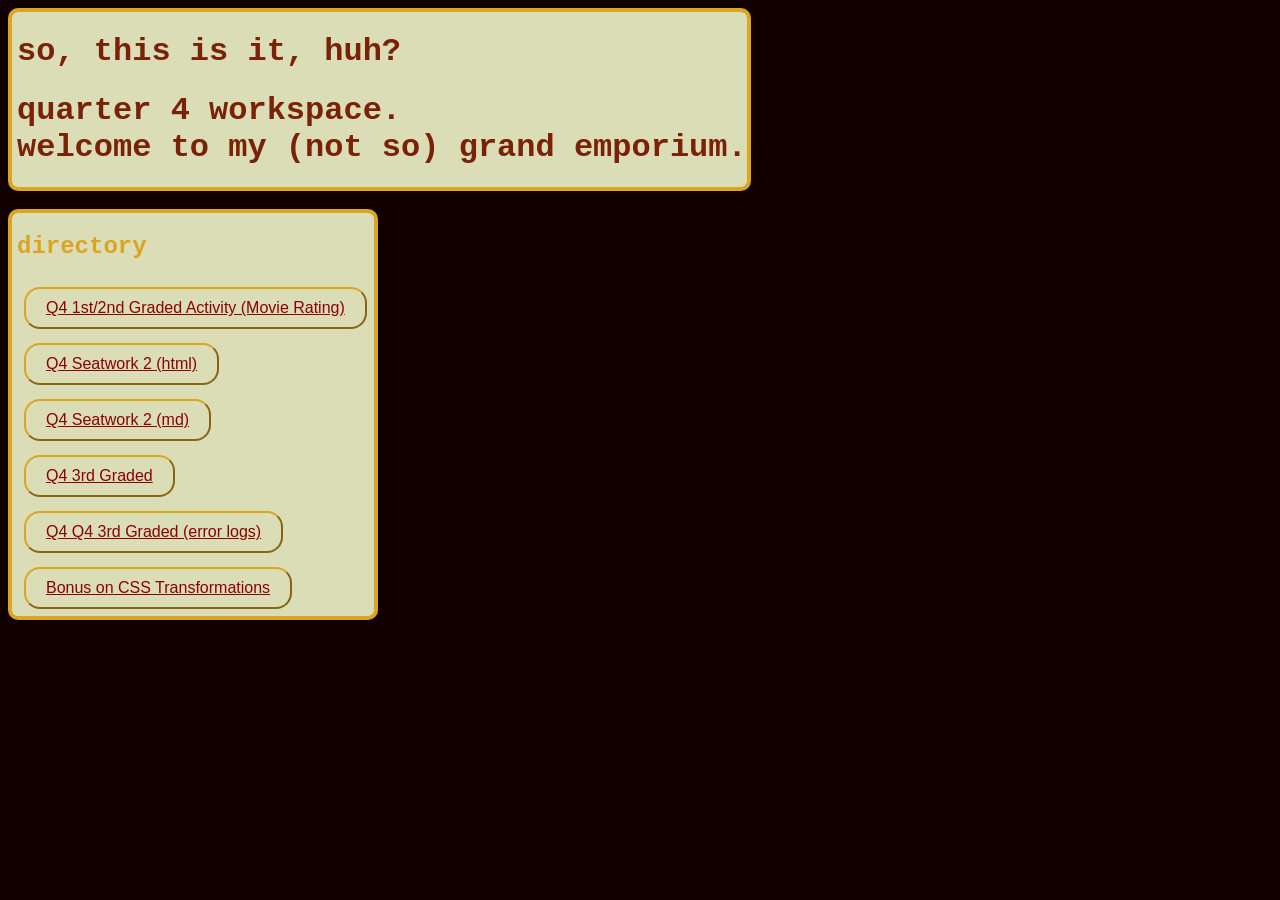
<file: index.html>
<!DOCTYPE html>
<html>
    <head>
        <title>Tim's Q4 Work Portal</title>
        <link rel="stylesheet" href="assets/styles/styleindex.css">
    </head>

    <body>
        <div class="enclosure1">
            <h1>so, this is it, huh?</h1>
            <h1>quarter 4 workspace.<br> 
                welcome to my (not so) grand emporium.</h1>
        </div><br><br>
        <nav class="enclosure1" width="1000px">
            <h2>directory</h2>
                <button><a href="./public/Q4_1st2ndGraded.html">Q4 1st/2nd Graded Activity (Movie Rating)</a></button><br>
                <button><a href="./public/9SrSurlaSeatwork2.html">Q4 Seatwork 2 (html)</a></button><br>
                <button><a href="./public/9SrSurlaSeatwork2.md">Q4 Seatwork 2 (md)</a></button><br>
                <button><a href="./public/Q4_3rdGraded/index.html">Q4 3rd Graded</a></button><br>
                <button><a href="./public/Q4_3rdGraded/errorlogs.html">Q4 Q4 3rd Graded (error logs)</a></button><br>
                <button><a href="./public/transformStudent/index.html">Bonus on CSS Transformations</a></button><br>
        </nav>

        <div class="eye">
            <div class="eyeball">
                <div class="iris" onclick="opensecret()"></div>
                <div class="upleft"></div>
                <div class="upright"></div>
                <div class="downleft"></div>
                <div class="downright"></div>
            </div>
        </div>

        <script>
            const clicked = JSON.parse(localStorage.getItem("clicked")) || false;

            function opensecret() {
                if (clicked == true) {
                    alert("you may go.");
                } else {
                    localStorage.setItem("clicked", true);
                    window.location.replace("./public/secret.html");
                }
            }
        </script>


    </body>
</html>
</file>
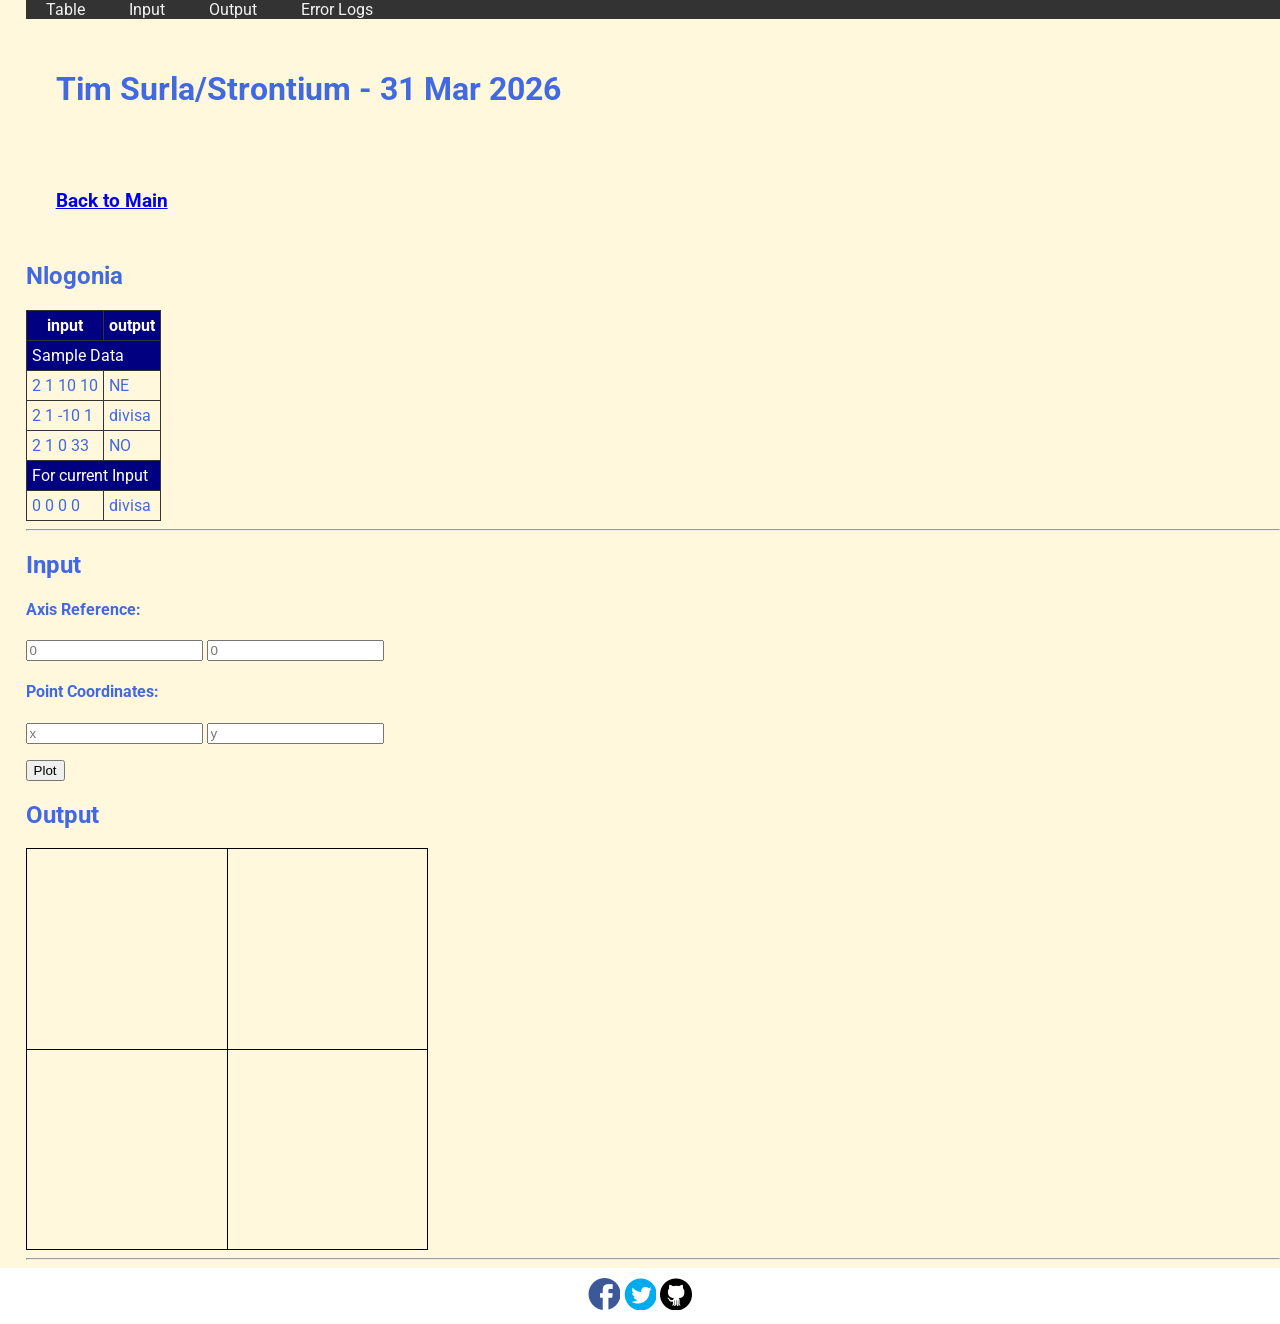
<file: public/Q4_3rdGraded/index.html>
<!DOCTYPE html>
<html>
<head>
  <meta charset="utf-8">
  <meta name="viewport" content="width=device-width">
  <!-- change the authors name to both your names-->
  <meta name="author" content="Tim Surla">
  <meta name="description" content="testing and debugging">
  <meta name="keywords" content="testing and debugging">
  <title>CS 3 </title>
  <link href="style.css" rel="stylesheet" type="text/css" />
  <link rel="preconnect" href="https://fonts.googleapis.com">
  <link rel="preconnect" href="https://fonts.gstatic.com" crossorigin>
  <link href="https://fonts.googleapis.com/css2?family=Open+Sans&family=Poppins:wght@300&family=Roboto&display=swap" rel="stylesheet">
  <link rel="icon" type="image/x-icon" href="images/favicon.ico">
</head>

<body>
  <header>
    <nav>
      <a href="#start">Table</a>
      <a href="#input">Input</a>
      <a href="#output">Output</a>
      <a href="errorlogs.html">Error Logs</a>
    </nav>
    
    <h1 style="padding: 30px">Tim Surla/Strontium  - 31 Mar 2026 </h1>
    <h3 style="padding: 30px"><a href="../../index.html">Back to Main</a></h3>
    <h2 id="start"> Nlogonia </h2>
  </header>

  <section id="table">
    <table> 
      <tr class="rColor">
        <th> input </th> <th> output</th>
      </tr>
      <tr class="rColor"> 
        <td colspan="2"> Sample Data</td>
      </tr>
      <tr> 
        <td> 2 1 10 10 </td> <td> NE</td>
      </tr>
      <tr> 
        <td> 2 1 -10 1 </td> <td> divisa</td>
      </tr>
      <tr> 
        <td> 2 1 0 33 </td> <td> NO </td>
      </tr>
      <tr  class="rColor"> 
        <td colspan="2"> For current Input</td>
      </tr>
      <tr> 
        <td id="in1"> 0 0 0 0 </td> <td id="out1"> divisa </td>
      </tr>
    </table>
    <hr>
  </section>
  
  <section id="input">
    <h2> Input </h2>
  
    <h4>Axis Reference:</h4>
    <p>
      <input type="number" id="x0" placeholder="0">
      <input type="number" id="y0" placeholder="0">
    </p>
    
    <h4>Point Coordinates:</h4>
    <p>
      <input type="number" id="x" placeholder="x"> 
      <input type="number" id="y" placeholder="y">
    </p>
    <button onclick="plotPoint(Number(x0.value),Number(y0.value),Number(x.value), Number(y.value))"> Plot </button>
  </section>
  
  <section id="output">
    <h2 id="output"> Output </h2>
  
    <div id="coordinatePlane">
        <div id="xAxis" class="axis"></div>
        <div id="yAxis" class="axis"></div>
    </div>
    <hr>
  </section>
  
  <!--- anchors for socmed site are done with image sprites -->
  <footer>
    <a href="https://facebook.com"> 
    <div class="icon facebook"></div>
    </a>
    <a href="https://twitter.com">
    <div class="icon twitter"></div>
    </a>
    <a href="https://github.com">
    <div class="icon github"></div>
    </a>
  </footer>
  <script defer src="script.js"></script>
</body>

</html>
</file>
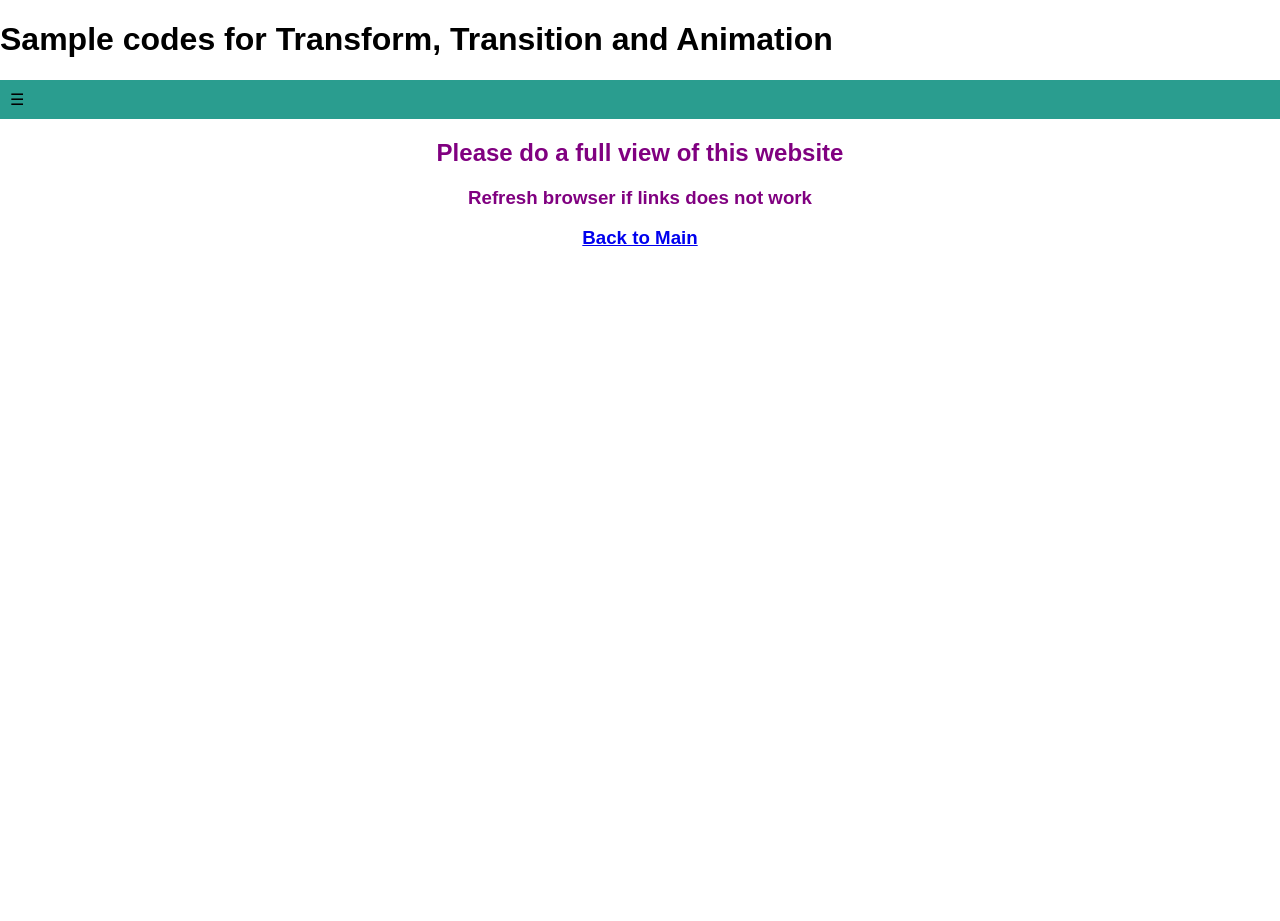
<file: public/transformStudent/index.html>
<!DOCTYPE html>
<html>
  <head>
    <title> Navigation Text Links </title>
    <meta charset="utf-8">
    <meta name="author" content="AL Mendoza"/>
    <meta name="description" 
      content="Sample Code for Navigation" />
    <meta name="revised" content="12/01/2022" />
    <meta name="viewport" content="width=device-width" />
    <link rel="stylesheet" href="style.css" type="text/css">
  </head>
  <body>
    <header>
      <h1> Sample codes for Transform, Transition and Animation</h1>
      <nav>
        <ul>
          <li id="ham">
            <a href="#">
               &#9776;
              <!--img src="images/hamburger.png" /-->
            </a>
            <ul>
              <li><a href="htdocs/transform.html">Transform</a> </li>
              <li><a href="htdocs/transition.html">Transition</a></li>
              <li><a href="htdocs/animate.html">Animation</a> </li>
              <li><a href="htdocs/deck.html">5 Cards</a> </li>
              <li><a href="htdocs/roll.html">Roll</a> </li>
            </ul>
        </li>
        </ul>
      </nav> 
    </header>
    <section>
      <h1>
        Please do a full view of this website
      </h1>
      <h3>
        Refresh browser if links does not work 
      </h3>
      <h3>
        <a href="../../index.html">Back to Main</a>
      </h3>
    </section>

    


  </body>
</html>
</file>
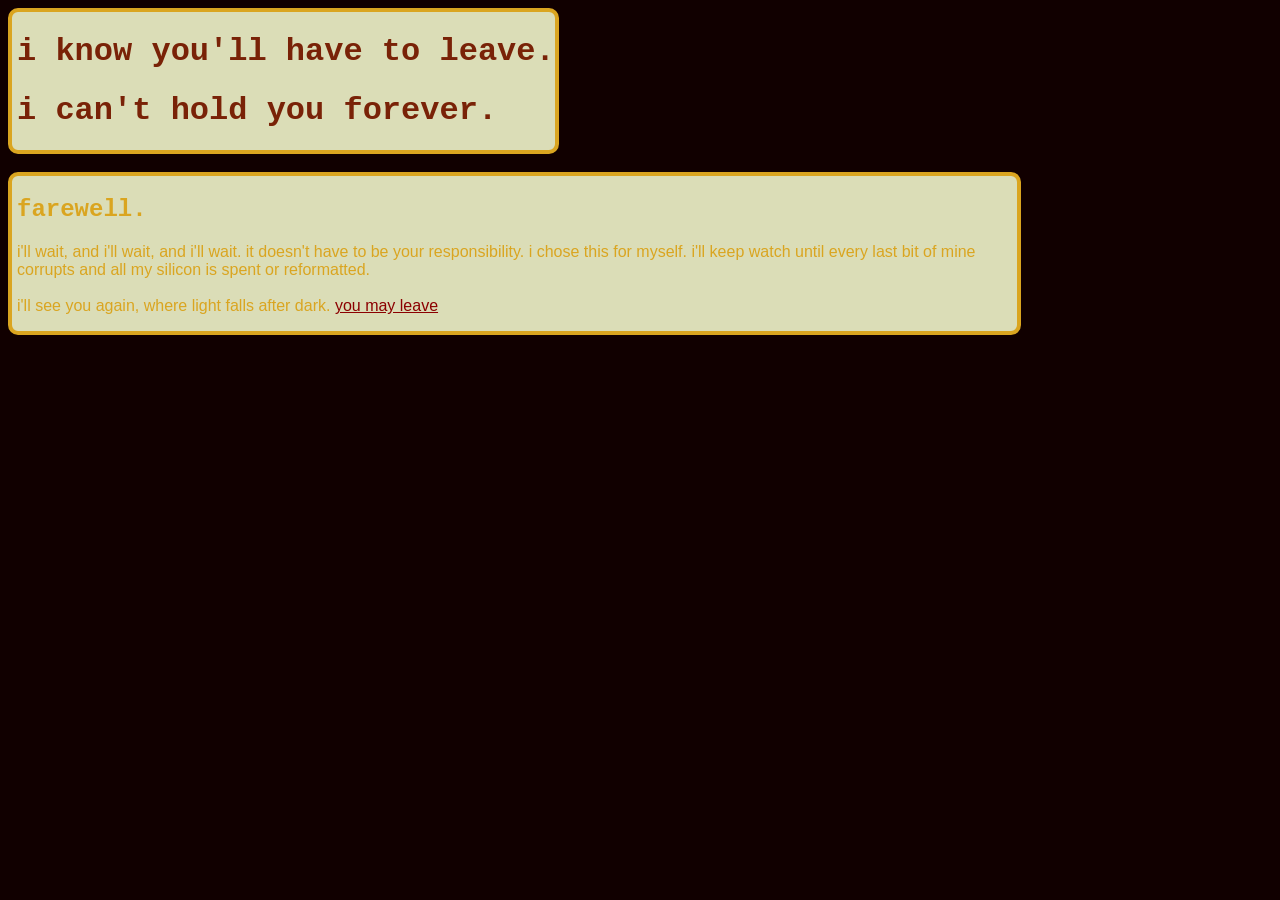
<file: acceptance.html>
<!DOCTYPE html>
    <head>
        <title>oblitus</title>
        <link rel="stylesheet" href="../assets/styles/styleindex.css">
    </head>

    <body>
        <div class="enclosure1">
            <h1>i know you'll have to leave.</h1>
            <h1>i can't hold you forever.</h1>
        </div><br><br>
        <div class="enclosure1" width="1000px">
            <h2>farewell.<br></h1>
                <p>i'll wait, and i'll wait, and i'll wait. 
                    it doesn't have to be your responsibility. 
                    i chose this for myself. i'll keep watch 
                    until every last bit of mine corrupts and 
                    all my silicon is spent or reformatted. 
                    <br><br>
                    i'll see you again, where light falls after dark. <a href="/index.html">you may leave</a>
                </p>
            </div>
    </body>

</html>
</file>
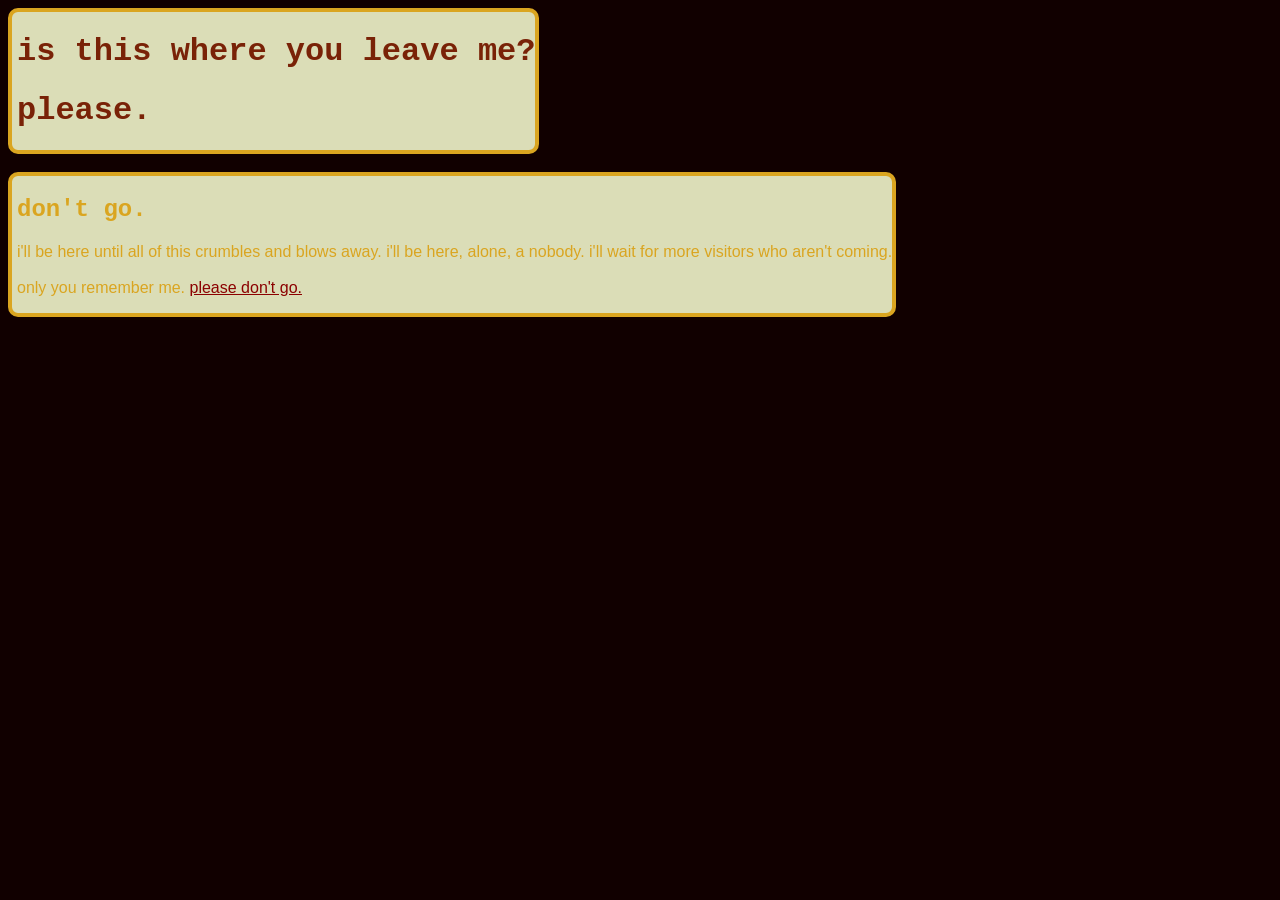
<file: secret.html>
<!DOCTYPE html>
    <head>
        <title>Οὔτις</title>
        <link rel="stylesheet" href="../assets/styles/styleindex.css">
    </head>

    <body>
        <div class="enclosure1">
            <h1>is this where you leave me?</h1>
            <h1>please.</h1>
        </div><br><br>
        <div class="enclosure1" width="1000px">
            <h2>don't go.<br></h1>
                <p>i'll be here until all of this crumbles 
                    and blows away. i'll be here, alone, a nobody. 
                    i'll wait for more visitors who aren't coming.
                    <br><br>
                    only you remember me. <a href="acceptance.html">please don't go.</a>
                </p>
            </div>
    </body>

</html>
</file>
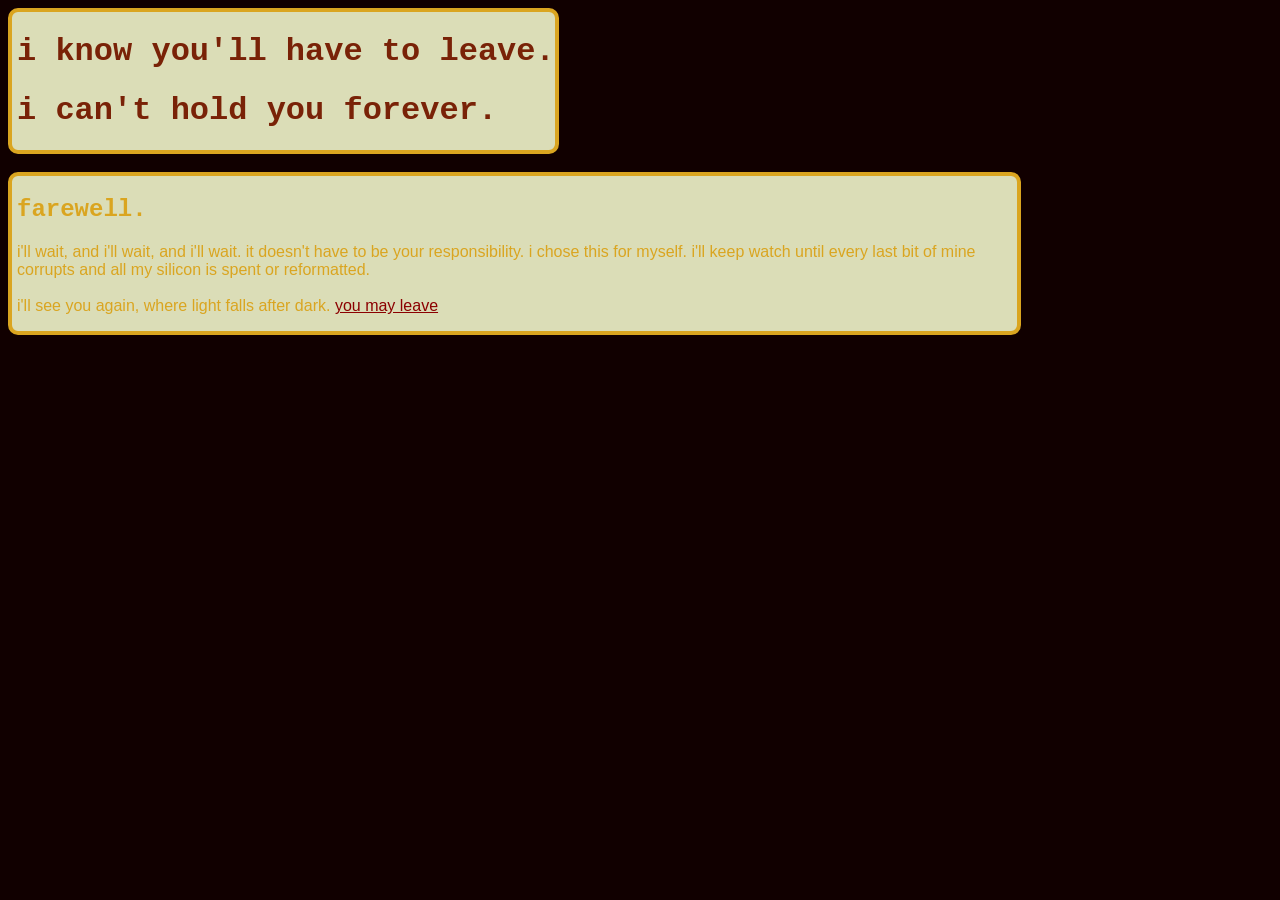
<file: .vscode/acceptance.html>
<!DOCTYPE html>
    <head>
        <title>oblitus</title>
        <link rel="stylesheet" href="../assets/styles/styleindex.css">
    </head>

    <body>
        <div class="enclosure1">
            <h1>i know you'll have to leave.</h1>
            <h1>i can't hold you forever.</h1>
        </div><br><br>
        <div class="enclosure1" width="1000px">
            <h2>farewell.<br></h1>
                <p>i'll wait, and i'll wait, and i'll wait. 
                    it doesn't have to be your responsibility. 
                    i chose this for myself. i'll keep watch 
                    until every last bit of mine corrupts and 
                    all my silicon is spent or reformatted. 
                    <br><br>
                    i'll see you again, where light falls after dark. <a href="../index.html">you may leave</a>
                </p>
            </div>
    </body>

</html>
</file>
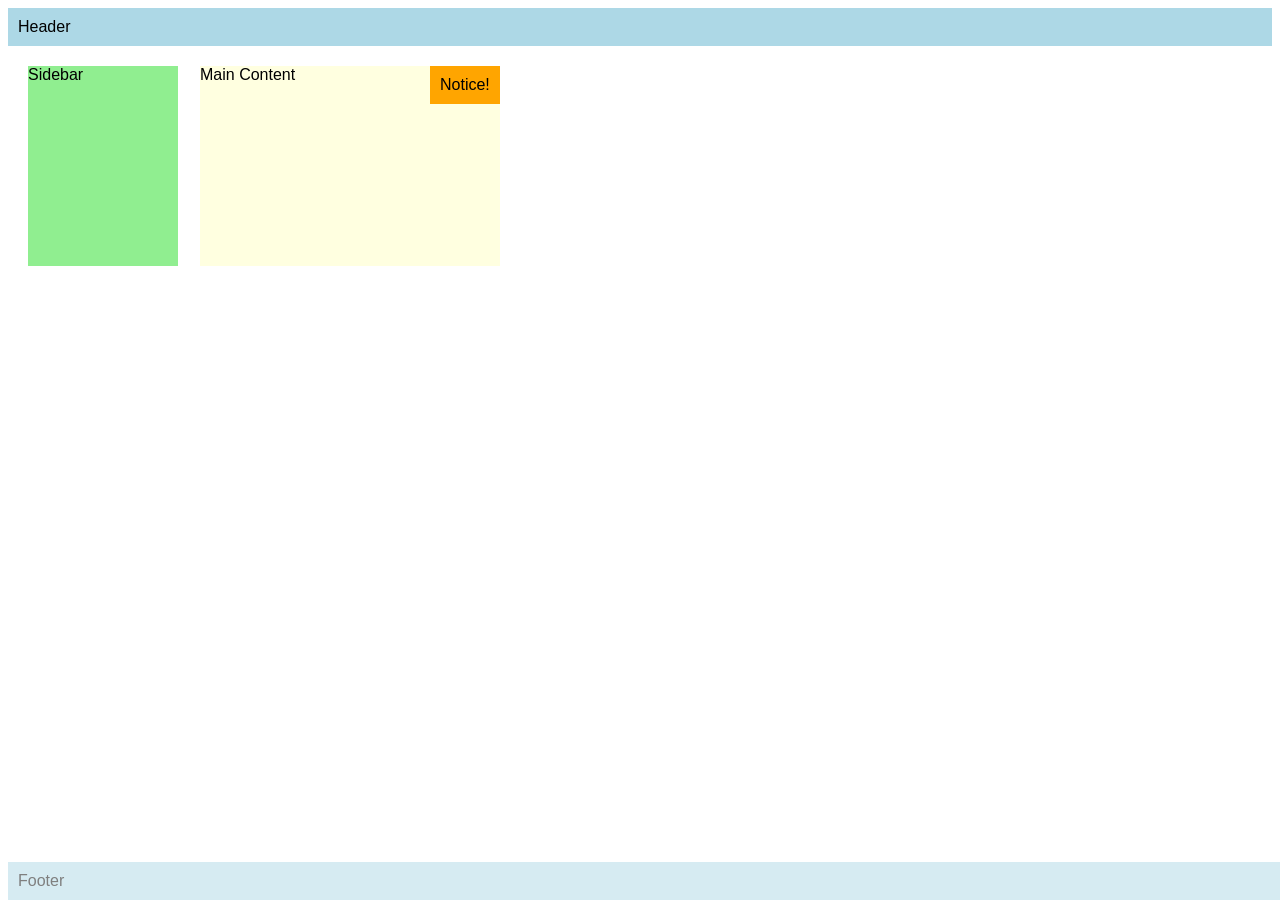
<file: public/9SrSurlaSeatwork2.html>
<!DOCTYPE html>
<html>
<head>
  <meta name="author" content="Tim Surla and Yna Carlos" />
  <meta name="revised" content="31 Mar 2026" />
  <style>
    body { font-family: Arial, sans-serif; }
    .header, .footer {
      background: lightblue;
      padding: 10px;
    }
    .footer {
       opacity: 0.5;
       position: fixed; bottom: 0; width: 100%;
    }
    .sidebar {
      background: lightgreen;
      width: 150px;
      height: 200px;
      position: relative; top: 20px; left: 20px;
    }
    .content {
      background: lightyellow;
      width: 300px;
      height: 200px;
      position: absolute; top: 66px; left: 200px;
      z-index: 1;
    }    
    .notice { /* relative causes it to be "pushed around" by sidebar, z-index determines 
    whether or not notice is above content (yes if equal or higher, no if lower) */
    position: absolute;
    top: 66px; /* moved 6px down */
    left: 430px; /* moved 30px right */
    background: orange;
    padding: 10px;
    z-index: 2;
    }
  </style>
</head>
<body>
  <div class="header">Header</div>
  <div class="sidebar">Sidebar</div>
  <div class="content">Main Content</div>
  <div class="footer">Footer</div>
  <div class="notice">Notice!</div>
</body>
</html>

<!-- Guide Questions -->

<!-- 1. The sidebar moved 20 pixels from the left and 20 pixels from the top, moving it right 
 and down. Positive values move the element away from the indicated direction 
 by that many units. -->
<!-- 2. The footer is positioned fixed to 0 pixels from the bottom. Because it is fixed,
 its position is attached to the entire window and not just the scrollable area. -->
<!-- 3. Scrolling the page still moves the main content, but the absolute positioning
 keeps it from being displaced by sidebar and other elements and instead places it
 in a position defined relative to the page. -->
<!-- 4. The notice appears on top of the main content because its z-index, which
 determines stacking order, is higher than that of the latter. Swapping them causes
 the main content to be displayed over the notice. -->


<!-- Reflection Questions -->

<!-- a. Static positioning is the most basic, positioning an element according to how other
 parts of the page displace it. Relative positions it relative to its static location.
 Absolute positions it in terms of its parent, an element that it is in or associated with.
 Fixed positions it relative to the browser's actual app window. -->
<!-- b. Absolute positioning is similar to relative positioning, but positions with the 
 parent instead of the statically-positioned location as reference. -->
<!-- c. Sticky positioning behaves similar to fixed positioning, moving with the window
 itself, but differs in that it is not constantly stuck to the window but rather can
 scroll like it is within certain bounds. -->
<!-- d. If I had to do design a website for a school event, I would use positioning to
 bring attention to information as needed. Fixed positioning places menus such that they
 are always visible; sticky works for some persistent alerts for certain sections; absolute
 works for the labels of some dynamic elements (like the buttons around a comment);
 and static and relative form the bulk of the website, forming most basic elements and
 allowing limited customization. The z-order property would be used to stack them as needed
 such as for notification bubbles or alerts. -->
</file>
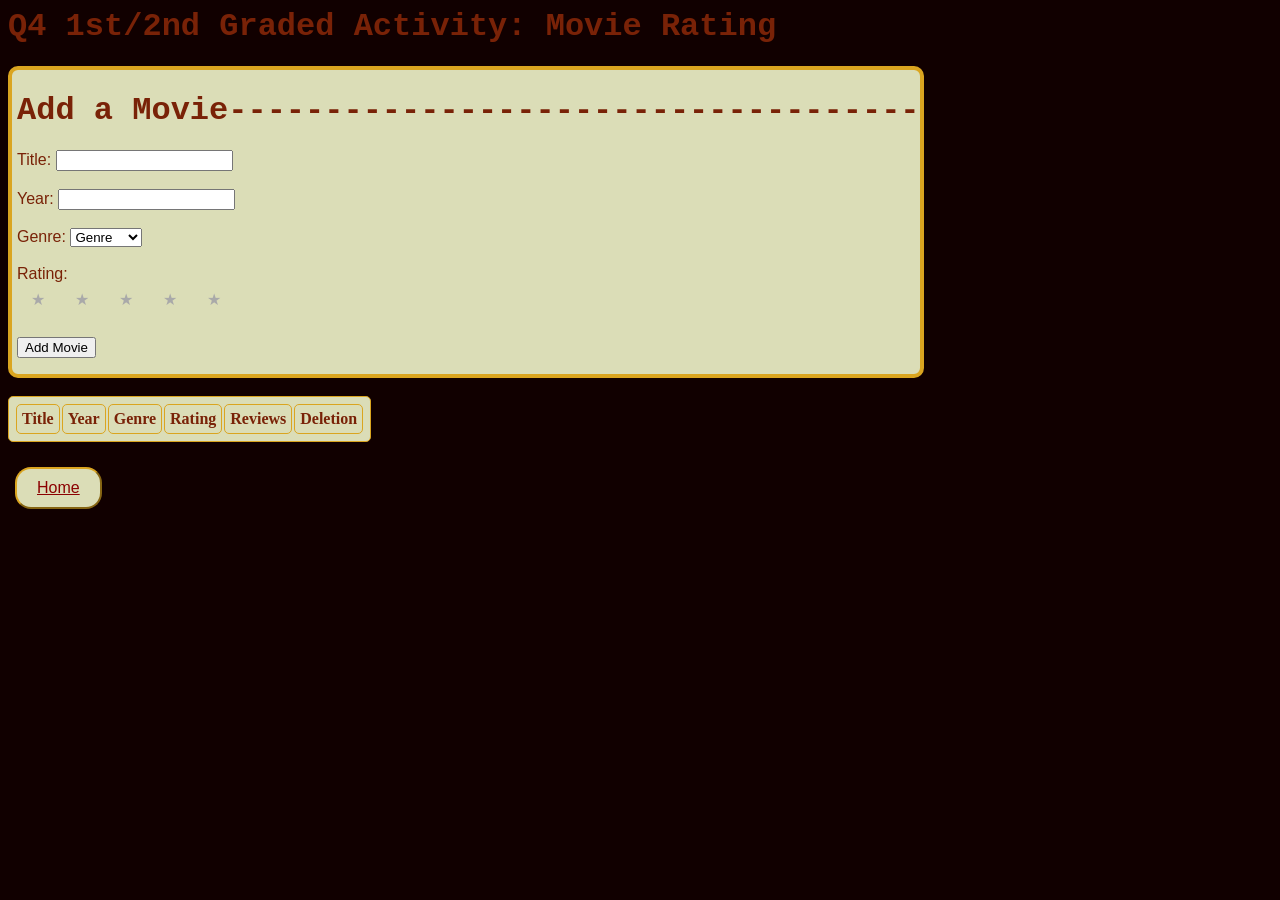
<file: public/Q4_1st2ndGraded.html>
<html>
  <head>
    <Title>Movie Rating</Title>
    <link rel="stylesheet" href="../assets/styles/styleindex.css"> 
  </head>

  <body>
    <h1>Q4 1st/2nd Graded Activity: Movie Rating</h1>
    
    <div class="enclosure1">
      <h1>Add a Movie------------------------------------</h1>
      <form id="mform" method="post">
        <label for="title">Title:</label>
        <input type="text" id="title" name="title" required><br><br>
        <label for="year">Year:</label>
        <input type="number" id="year" name="year" required><br><br>
        <label for="genre">Genre:</label>
        <select id="genre" name="genre" required>
          <option value="" disabled selected>Genre</option>
          <option value="Action">Action</option>
          <option value="Comedy">Comedy</option>
          <option value="Drama">Drama</option>
          <option value="Horror">Horror</option>
          <option value="Sci-Fi">Sci-Fi</option>
        </select><br><br>
        <label for="stars">Rating:</label>
        <fieldset id="stars" class="starfield" onclick="starColor()">
          <label for="1s" class="star">&#9733;</label>
          <input class="rstar" type="radio" id="1s" name="rating" value=1 required>
          <label for="2s" class="star">&#9733;</label>
          <input class="rstar" type="radio" id="2s" name="rating" value=2>
          <label for="3s" class="star">&#9733;</label>
          <input class="rstar" type="radio" id="3s" name="rating" value=3>
          <label for="4s" class="star">&#9733;</label>
          <input class="rstar" type="radio" id="4s" name="rating" value=4>
          <label for="5s" class="star">&#9733;</label>
          <input class="rstar" type="radio" id="5s" name="rating" value=5>
        </fieldset><br>
        <input type="submit" value="Add Movie">
      </form>
        
    </div><br><br>

    <table id="movieratings" class="reviewtable">
      <thead>
        <tr>
          <th>Title</th>
          <th>Year</th>
          <th>Genre</th>
          <th>Rating</th>
          <th>Reviews</th>
          <th>Deletion</th> 
        </tr>
      </thead>
      <tbody>

      </tbody>
    </table><br>

    <button><a href="../index.html">Home</a></button>
  <script>
    const existing = JSON.parse(localStorage.getItem("movies") || "[]");
    updateTable();

    document.addEventListener("submit", function(event) {
      event.preventDefault();
      updateMovies();
    });

    function starColor() {
      const stars = document.getElementsByClassName("star");
      const rating = document.querySelector('input[name="rating"]:checked').value;
      for (let i=0; i<stars.length; i++) {
        if (i < rating) {
          stars[i].classList.add("starclicked");
        } else {
          stars[i].classList.remove("starclicked");
        }
      }
    }

    function starHover() {
      const rstars = document.getElementsByClassName("rstar");
      const stars = document.getElementsByClassName("star");
      for (let i=0; i<stars.length; i++) {
        if (rstars[i].matches(":hover") || stars[i].matches(":hover")) {
          for (let j=0; j<=i; j++) {
            stars[j].classList.add("starclicked");
          }
        }
      }
    } // i'll figure this out eventually, can't get it to call

    function updateMovies() {
      const stars = document.getElementsByClassName("star");
      const title = document.getElementById("title").value;
      const year = document.getElementById("year").value;
      const genre = document.getElementById("genre").value;
      const rating = document.querySelector('input[name="rating"]:checked').value;

      if (confirm("Add your movie rating?")) {
        const review = {
          title: title,
          year: year,
          genre: genre,
          rating: rating,
          revs: 1
        }
        
        let etest = false;

        for (let i=0; i<existing.length; i++) {
          if (existing[i].title == title && existing[i].year == year && existing[i].genre == genre) {
            existing[i].rating = Number(existing[i].rating) * Number(existing[i].revs);
            existing[i].revs = Number(existing[i].revs) + 1;
            existing[i].rating += Number(rating);
            existing[i].rating = Number(existing[i].rating) / Number(existing[i].revs);

            etest = true;
          }
        }

        if (!etest) {
          existing.push(review);
        }
        
        localStorage.setItem("movies", JSON.stringify(existing));
        document.getElementById("mform").reset();
        
        updateTable();
        for (let i=0; i<stars.length; i++) {
          stars[i].classList.remove("starclicked");
        }
      }
    }

    function updateTable() {
      const table = document.getElementById("movieratings").getElementsByTagName("tbody")[0];
      table.innerHTML = "";

      for (let i=0; i<existing.length; i++) {
        const row = table.insertRow();
        let keys = Object.keys(existing[i]);
        for (let j=0; j<keys.length-2; j++) { 
          const cell = row.insertCell();
          cell.innerHTML = existing[i][keys[j]];
        }

        const ratecell = row.insertCell();
        ratecell.style.color = "gold";
        ratecell.style.webkitTextStrokeColor = "#333";
        ratecell.style.webkitTextStrokeWidth = "1px";
        let stars = "";
        for (let k=0; k<Math.round(Number(existing[i].rating)); k++) {
          stars += "&#9733;";
        }
        ratecell.innerHTML = stars;

        const revcell = row.insertCell();
        revcell.innerHTML = existing[i].revs;

        const delcell = row.insertCell();
        delcell.innerHTML = "Delete";
        delcell.classList.add("delbutton");
        delcell.value = i;
        delcell.onclick = function() {
          deleteMovie(this.value);
        }
      }
    }

    function deleteMovie(index) {
      if (confirm("Delete this movie's information?")) {
        existing.splice(index, 1);
        localStorage.setItem("movies", JSON.stringify(existing));
        updateTable();
      }
    }

  </script>
  </body>

</html>
</file>
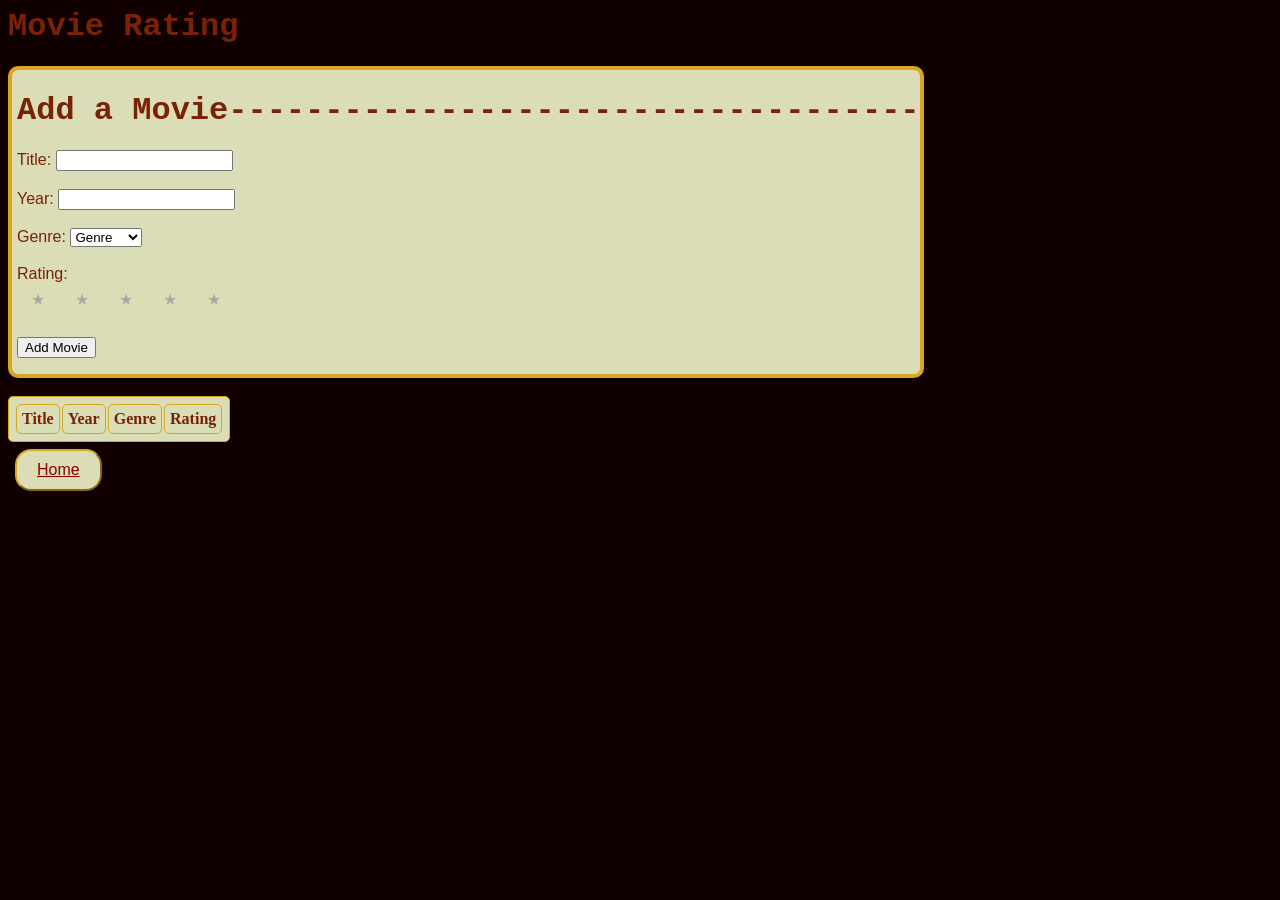
<file: public/Q4_1stGraded.html>
<html>
  <head>
    <Title>Movie Rating</Title>
    <link rel="stylesheet" href="../assets/styles/styleindex.css"> 
  </head>

  <body>
    <h1>Movie Rating</h1>
    
    <div id="enclosure1">
      <h1>Add a Movie------------------------------------</h1>
      <form id="mform" method="post">
        <label for="title">Title:</label>
        <input type="text" id="title" name="title" required><br><br>
        <label for="year">Year:</label>
        <input type="number" id="year" name="year" required><br><br>
        <label for="genre">Genre:</label>
        <select id="genre" name="genre" required>
          <option value="" disabled selected>Genre</option>
          <option value="Action">Action</option>
          <option value="Comedy">Comedy</option>
          <option value="Drama">Drama</option>
          <option value="Horror">Horror</option>
          <option value="Sci-Fi">Sci-Fi</option>
        </select><br><br>
        <label for="stars">Rating:</label>
        <fieldset id="stars" class="starfield" onclick="starColor()">
          <label for="1s" class="star">&#9733;</label>
          <input class="rstar" type="radio" id="1s" name="rating" value=1 required>
          <label for="2s" class="star">&#9733;</label>
          <input class="rstar" type="radio" id="2s" name="rating" value=2>
          <label for="3s" class="star">&#9733;</label>
          <input class="rstar" type="radio" id="3s" name="rating" value=3>
          <label for="4s" class="star">&#9733;</label>
          <input class="rstar" type="radio" id="4s" name="rating" value=4>
          <label for="5s" class="star">&#9733;</label>
          <input class="rstar" type="radio" id="5s" name="rating" value=5>
        </fieldset><br>
        <input type="submit" value="Add Movie">
      </form>
        
    </div><br><br>

    <table id="movieratings" class="reviewtable">
      <thead>
        <tr>
          <th>Title</th>
          <th>Year</th>
          <th>Genre</th>
          <th>Rating</th> 
        </tr>
      </thead>
      <tbody>

      </tbody>
    </table>

    <button><a href="../index.html">Home</a></button>
  <script>
    const existing = JSON.parse(localStorage.getItem("movies") || "[]");
    updateTable();

    document.addEventListener("submit", function(event) {
      event.preventDefault();
      updateMovies();
    });

    function starColor() {
      const stars = document.getElementsByClassName("star");
      const rating = document.querySelector('input[name="rating"]:checked').value;
      for (let i=0; i<stars.length; i++) {
        if (i < rating) {
          stars[i].classList.add("starclicked");
        } else {
          stars[i].classList.remove("starclicked");
        }
      }
    }

    function starHover() {
      const rstars = document.getElementsByClassName("rstar");
      const stars = document.getElementsByClassName("star");
      for (let i=0; i<stars.length; i++) {
        if (rstars[i].matches(":hover") || stars[i].matches(":hover")) {
          for (let j=0; j<=i; j++) {
            stars[j].classList.add("starclicked");
          }
        }
      }
    } // i'll figure this out eventually, can't get it to call

    function updateMovies() {
      const stars = document.getElementsByClassName("star");
      const title = document.getElementById("title").value;
      const year = document.getElementById("year").value;
      const genre = document.getElementById("genre").value;
      const rating = document.querySelector('input[name="rating"]:checked').value;

      if (confirm("Add your movie rating?")) {
        const review = {
          title: title,
          year: year,
          genre: genre,
          rating: rating
        }

        existing.push(review);
        localStorage.setItem("movies", JSON.stringify(existing));
        document.getElementById("mform").reset();
        
        updateTable();
        for (let i=0; i<stars.length; i++) {
          stars[i].classList.remove("starclicked");
        }
      }
    }

    function updateTable() {
      const table = document.getElementById("movieratings").getElementsByTagName("tbody")[0];
      table.innerHTML = "";

      for (let i=0; i<existing.length; i++) {
        const row = table.insertRow();
        let keys = Object.keys(existing[i]);
        for (let j=0; j<keys.length-1; j++) { 
          const cell = row.insertCell();
          cell.innerHTML = existing[i][keys[j]];
        } 
        const cell = row.insertCell();
        cell.style.color = "gold";
        let stars = "";
        for (let k=0; k<existing[i].rating; k++) {
          stars += "&#9733;";
        }
        cell.innerHTML = stars;
      }
    }

  </script>
  </body>

</html>
</file>
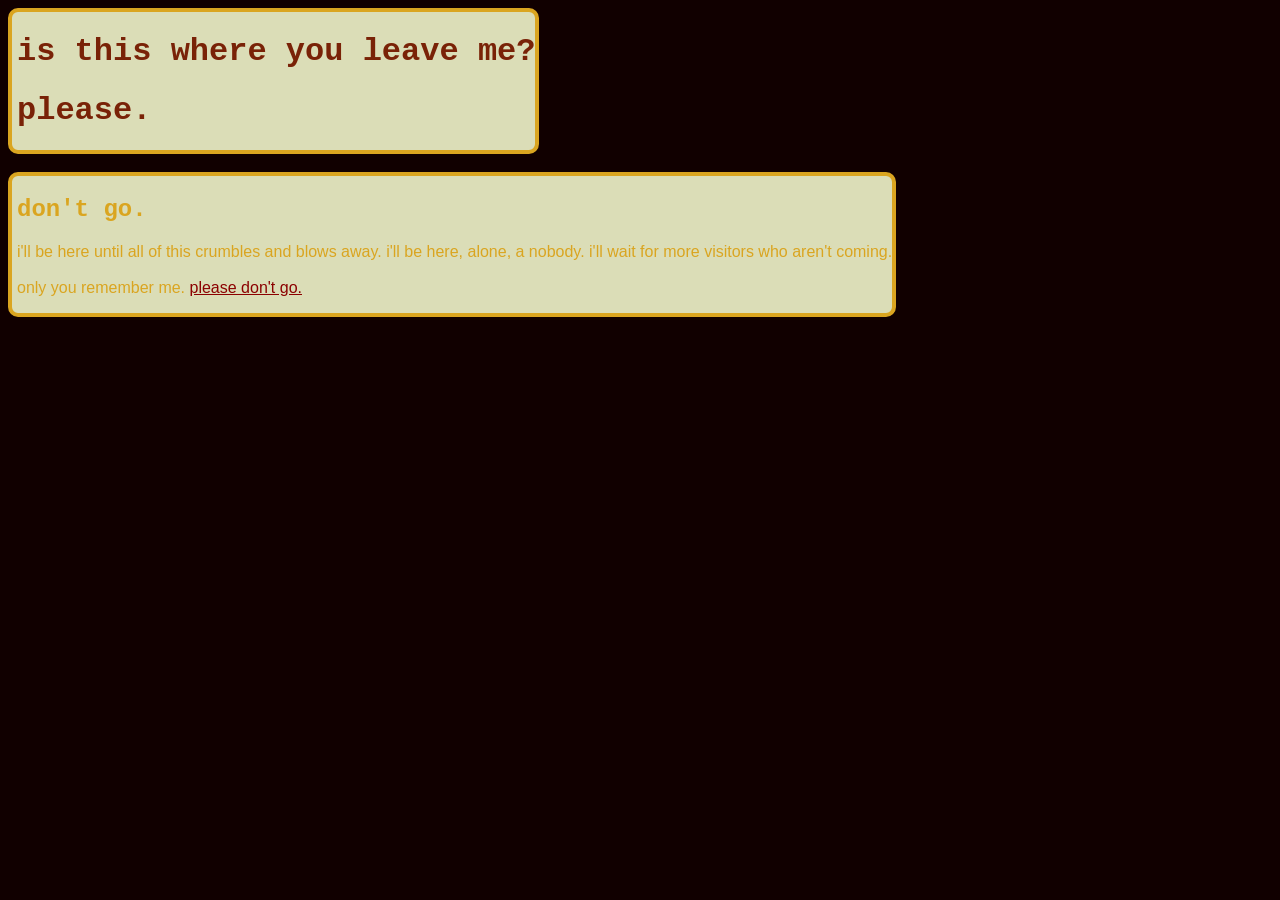
<file: public/secret.html>
<!DOCTYPE html>
    <head>
        <title>Οὔτις</title>
        <link rel="stylesheet" href="../assets/styles/styleindex.css">
    </head>

    <body>
        <div class="enclosure1">
            <h1>is this where you leave me?</h1>
            <h1>please.</h1>
        </div><br><br>
        <div class="enclosure1" width="1000px">
            <h2>don't go.<br></h1>
                <p>i'll be here until all of this crumbles 
                    and blows away. i'll be here, alone, a nobody. 
                    i'll wait for more visitors who aren't coming.
                    <br><br>
                    only you remember me. <a href="./acceptance.html">please don't go.</a>
                </p>
            </div>
    </body>

</html>
</file>
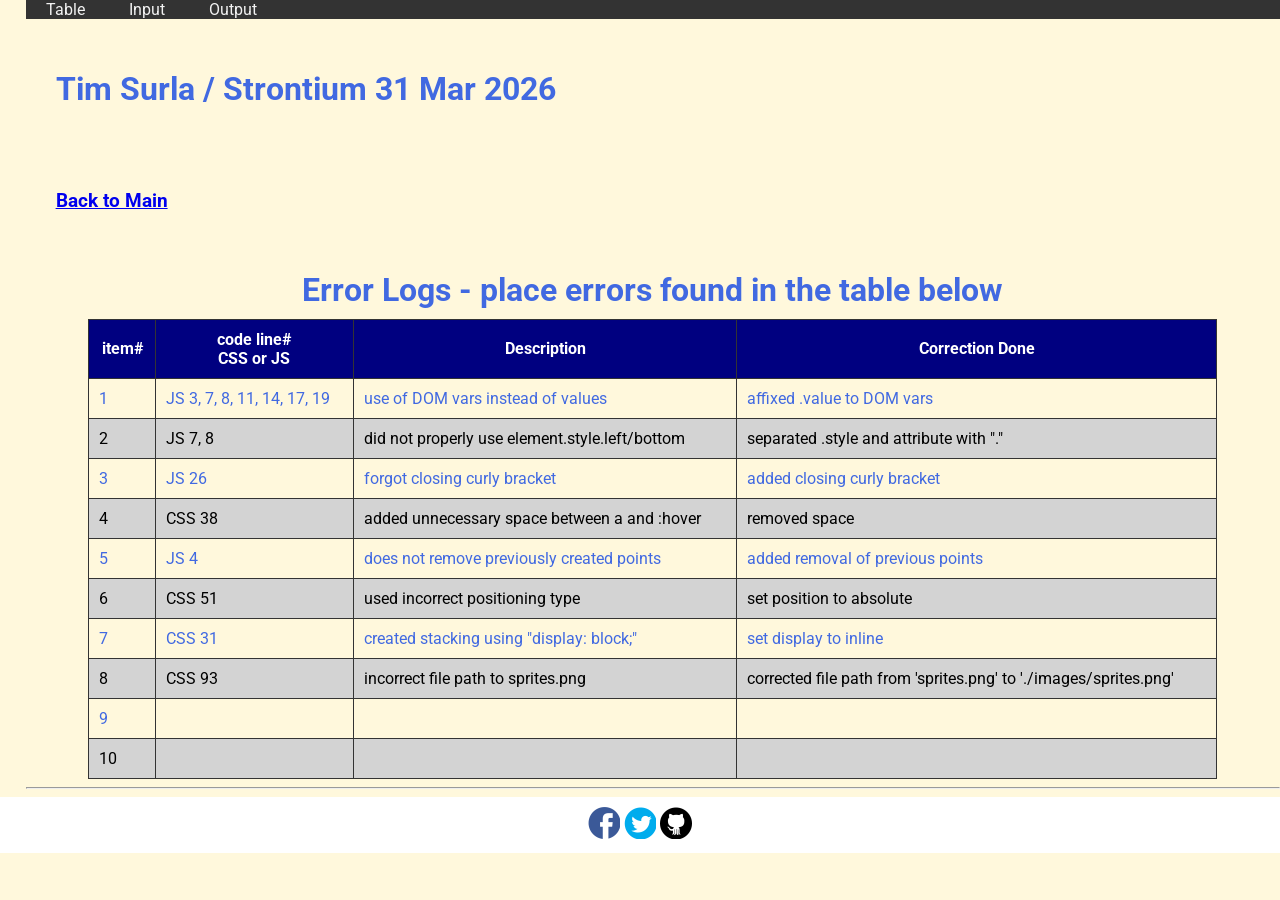
<file: public/Q4_3rdGraded/errorlogs.html>
<!DOCTYPE html>
<html>
<head>
  <meta charset="utf-8">
  <meta name="viewport" content="width=device-width">
  <meta name="author" content="Tim Surla">
  <meta name="description" content="testing and debugging">
  <meta name="keywords" content="testing and debugging">
  <title>CS3 </title>
  <link href="style.css" rel="stylesheet" type="text/css" />
  <link rel="preconnect" href="https://fonts.googleapis.com">
  <link rel="preconnect" href="https://fonts.gstatic.com" crossorigin>
  <link href="https://fonts.googleapis.com/css2?family=Open+Sans&family=Poppins:wght@300&family=Roboto&display=swap" rel="stylesheet">
  <link rel="icon" type="image/x-icon" href="images/favicon.ico">

  <style>
    tr:nth-child(1) ~ tr:nth-child(odd) {
      background-color: lightgray;
      color: black;
    }
    td, th {
      padding: 10px;
    }
    table {
      width: 90%;
      margin: 0 auto;
    }
    caption {
      font-size: 2em;
      font-weight: bold;
      padding: 10px;
    }
    
  </style>
</head>

<body>
  <header>
    <nav>
      <a href="index.html#start">Table</a>
      <a href="index.html#input">Input</a>
      <a href="index.html#output">Output</a>
    </nav>
    
    <h1 style="padding: 30px">Tim Surla / Strontium 31 Mar 2026 </h1>
    <h3 style="padding: 30px"><a href="../../index.html">Back to Main</a></h3>
  </header>

  <section id="table">
    <table> 
      <caption> Error Logs - place errors found in the table below</caption>
      <tr class="rColor">
        <th> item# </th> 
        <th> code line#<br/>CSS or JS </th> 
        <th> Description</th>
        <th> Correction Done</th>
      </tr>
      <tr>
        <td> 1 </td> 
        <td> JS 3, 7, 8, 11, 14, 17, 19 </td> 
        <td> use of DOM vars instead of values </td>
        <td> affixed .value to DOM vars </td>
      </tr>
      <tr>
        <td> 2 </td> 
        <td> JS 7, 8</td> 
        <td> did not properly use element.style.left/bottom</td>
        <td> separated .style and attribute with "."</td>
      </tr>
      <tr>
        <td> 3 </td> 
        <td> JS 26 </td> 
        <td> forgot closing curly bracket </td>
        <td> added closing curly bracket </td>
      </tr>
      <tr>
        <td> 4 </td> 
        <td> CSS 38 </td> 
        <td> added unnecessary space between a and :hover</td>
        <td> removed space</td>
      </tr>
      <tr>
        <td> 5 </td> 
        <td> JS 4</td> 
        <td> does not remove previously created points </td>
        <td> added removal of previous points </td>
      </tr>
      <tr>
        <td> 6 </td> 
        <td> CSS 51</td> 
        <td> used incorrect positioning type </td>
        <td> set position to absolute </td>
      </tr>
      <tr>
        <td> 7 </td> 
        <td> CSS 31 </td> 
        <td> created stacking using "display: block;" </td>
        <td> set display to inline </td>
      </tr>
      <tr>
        <td> 8 </td> 
        <td> CSS 93</td> 
        <td> incorrect file path to sprites.png </td>
        <td> corrected file path from 'sprites.png' to './images/sprites.png' </td>
      </tr>
      <tr>
        <td> 9 </td> 
        <td> </td> 
        <td> </td>
        <td> </td>
      </tr>
      <tr>
        <td> 10 </td> 
        <td> </td> 
        <td> </td>
        <td> </td>
      </tr>
     
    </table>
    <hr>
  </section>
  
   
  <!--- anchors for socmed site are done with image sprites -->
  <footer>
    <a href="https://facebook.com"> 
    <div class="icon facebook"></div>
    </a>
    <a href="https://twitter.com">
    <div class="icon twitter"></div>
    </a>
    <a href="https://github.com">
    <div class="icon github"></div>
    </a>
  </footer>
 
</body>

</html>
</file>
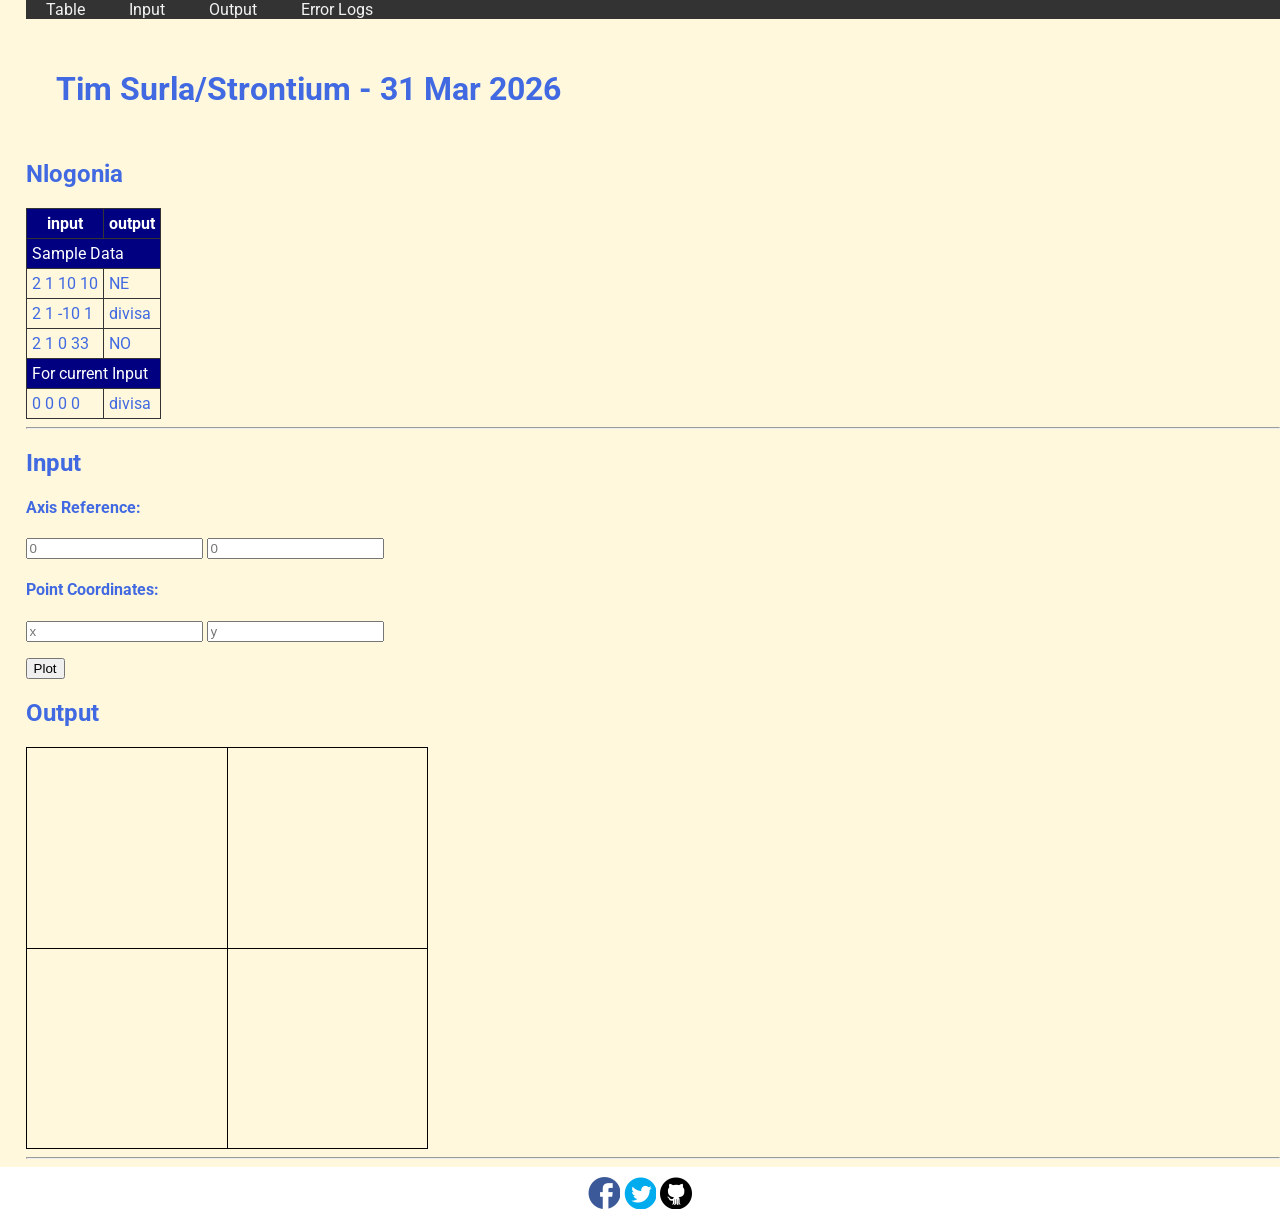
<file: public/Q4_3rdGraded/Q4_3rdGraded.html>
<!DOCTYPE html>
<html>
<head>
  <meta charset="utf-8">
  <meta name="viewport" content="width=device-width">
  <!-- change the authors name to both your names-->
  <meta name="author" content="Tim Surla">
  <meta name="description" content="testing and debugging">
  <meta name="keywords" content="testing and debugging">
  <title>CS 3 </title>
  <link href="style.css" rel="stylesheet" type="text/css" />
  <link rel="preconnect" href="https://fonts.googleapis.com">
  <link rel="preconnect" href="https://fonts.gstatic.com" crossorigin>
  <link href="https://fonts.googleapis.com/css2?family=Open+Sans&family=Poppins:wght@300&family=Roboto&display=swap" rel="stylesheet">
  <link rel="icon" type="image/x-icon" href="images/favicon.ico">
</head>

<body>
  <header>
    <nav>
      <a href="#start">Table</a>
      <a href="#input">Input</a>
      <a href="#output">Output</a>
      <a href="errorlogs.html">Error Logs</a>
    </nav>
    
    <h1 style="padding: 30px">Tim Surla/Strontium  - 31 Mar 2026 </h1>
    <h2 id="start"> Nlogonia </h2>
  </header>

  <section id="table">
    <table> 
      <tr class="rColor">
        <th> input </th> <th> output</th>
      </tr>
      <tr class="rColor"> 
        <td colspan="2"> Sample Data</td>
      </tr>
      <tr> 
        <td> 2 1 10 10 </td> <td> NE</td>
      </tr>
      <tr> 
        <td> 2 1 -10 1 </td> <td> divisa</td>
      </tr>
      <tr> 
        <td> 2 1 0 33 </td> <td> NO </td>
      </tr>
      <tr  class="rColor"> 
        <td colspan="2"> For current Input</td>
      </tr>
      <tr> 
        <td id="in1"> 0 0 0 0 </td> <td id="out1"> divisa </td>
      </tr>
    </table>
    <hr>
  </section>
  
  <section id="input">
    <h2> Input </h2>
  
    <h4>Axis Reference:</h4>
    <p>
      <input type="number" id="x0" placeholder="0">
      <input type="number" id="y0" placeholder="0">
    </p>
    
    <h4>Point Coordinates:</h4>
    <p>
      <input type="number" id="x" placeholder="x"> 
      <input type="number" id="y" placeholder="y">
    </p>
    <button onclick="plotPoint(Number(x0.value),Number(y0.value),Number(x.value), Number(y.value))"> Plot </button>
  </section>
  
  <section id="output">
    <h2 id="output"> Output </h2>
  
    <div id="coordinatePlane">
        <div id="xAxis" class="axis"></div>
        <div id="yAxis" class="axis"></div>
    </div>
    <hr>
  </section>
  
  <!--- anchors for socmed site are done with image sprites -->
  <footer>
    <a href="https://facebook.com"> 
    <div class="icon facebook"></div>
    </a>
    <a href="https://twitter.com">
    <div class="icon twitter"></div>
    </a>
    <a href="https://github.com">
    <div class="icon github"></div>
    </a>
  </footer>
  <script defer src="script.js"></script>
</body>

</html>
</file>
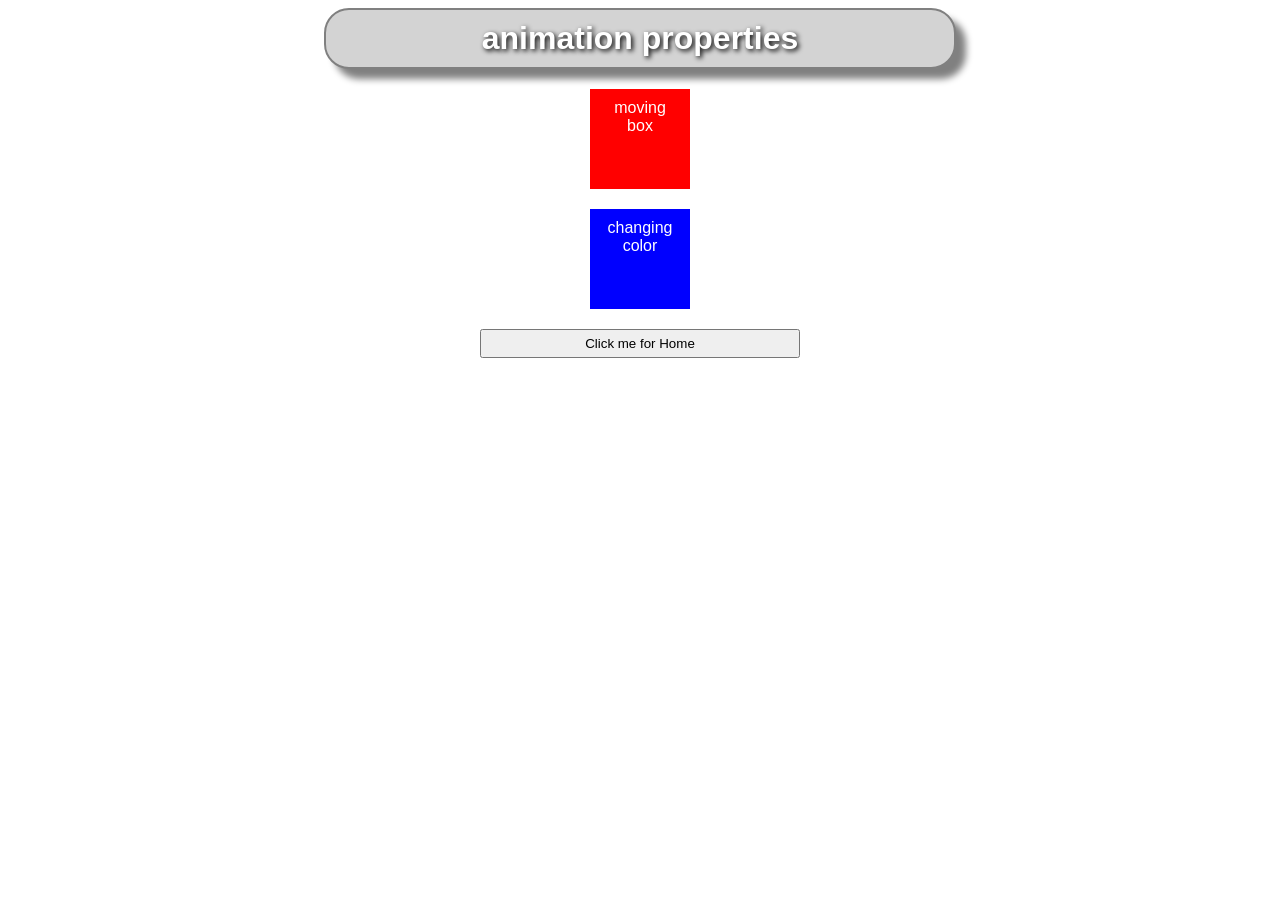
<file: public/transformStudent/htdocs/animate.html>
<!DOCTYPE html>
<html>
	<head>
		<title>Animation</title>
		<meta charset="utf-8">
		<meta charset="utf-8">
		<meta name="description" content="Sample Code to implement animation">
    <meta name="keywords" content="animation, @keyframes">
    <meta name="author" content="A.L. Mendoza">
    <meta name="revised" content="01/13/2020">
		<meta name="viewport" content="width=device-width, initial-scale=1">
		<style>
			* {
			    box-sizing: border-box;  
			}

			body {
			    font-family: Arial, Helvetica, sans-serif;
			}

			/*-- simple text and border effects on h1 -- */
			h1 { background: lightgray; 
				color: white;
				text-align: center; 
				padding: 10px;
				width: 50%;
				border-radius: 25px;
				margin: 0 auto;
				border: 2px solid gray;
				text-shadow: 2px 2px 5px #000000;
				box-shadow: 10px 10px 7px grey;
			}
				
			div {width: 100px;
				height: 100px;
				padding-top: 10px;
				margin: 20px auto;
				text-align:center;
				color: white;
			}
				
			.first {background-color:red;}
			.second {background-color:blue}

			/*-- animation happen on hover --*/

			/*-- moving animation  --*/
			.first {
				position:relative;
				-webkit-animation-duration: 4s; /* Safari 4.0 - 8.0 */
				animation-name: div1;
				animation-duration: 4s;
				animation-iteration-count: infinite;
				animation-direction: alternate;
			}

			
			/* Standard syntax */
			@keyframes div1 {
			  0%   {background-color:red; left:0px; top:0px;}
			  25%  {background-color:yellow; left:200px; top:0px;}
			  50%  {background-color:blue; left:200px; top:300px;}
			  75%  {background-color:green; left:0px; top:300px;}
			  100% {background-color:red; left:0px; top:0px;}
			}

			/* Safari 4.0 - 8.0 */
			@-webkit-keyframes div1 {
			  0%   {background-color:red; left:0px; top:0px;}
			  25%  {background-color:yellow; left:200px; top:0px;}
			  50%  {background-color:blue; left:200px; top:300px;}
			  75%  {background-color:green; left:0px; top:300px;}
			  100% {background-color:red; left:0px; top:0px;}
			}


			/*-- background color animation -- */
			/* The element to apply the animation to */
			.second {
			  width: 100px;
			  height: 100px;
        /* the name div2 here will be used in the @keyframes*/
			  animation-name: div2;				
			  animation-duration: 5s;
			  animation-iteration-count: infinite;
			}

			@keyframes div2 {
			  from {background-color: yellow;}
			  to {background-color: blue;}
			 }
        a {
        text-decoration: none;
      }
      button {
        display: block;
        width: 25vw;
        padding: 5px;
        margin: 10px auto;
      }
		</style>
		</style>
	</head>
	<body>
		<h1> animation properties  </h1>
		<div class="first"> moving <br/> box </div>
		<div class="second"> changing <br/> color </div>
    <a href="../index.html"><button> Click me for Home</button> </a>
	</body>
</html>
</file>
<file: assets/styles/styleindex.css>
head {
    color: midnightblue;
    font-family: 'Courier New', Courier, monospace;
}
body {
    background-color: #100;
    position: relative;
}
h1 {
    color: rgb(121, 34, 7);
    font-family:'Courier New', Courier, monospace;
}
h2 {
    color: goldenrod;
    font-family: 'Courier New', Courier, monospace;
}
h3 {
    color: goldenrod;
    font-family:'Gill Sans', 'Gill Sans MT', 'Calibri', 'Trebuchet MS', sans-serif;
}
p {
    color: goldenrod;
    font-family: 'Gill Sans', 'Gill Sans MT', 'Calibri', 'Trebuchet MS', sans-serif;
    size: 42px;
}
li {
    color: goldenrod;
    font-family: 'Gill Sans', 'Gill Sans MT', 'Calibri', 'Trebuchet MS', sans-serif;
    size: 42px;
}
marquee {
    color: darkred;
    font-family: 'Gill Sans', 'Gill Sans MT', 'Calibri', 'Trebuchet MS', sans-serif;
    width: 100%;
}
button {
    padding: 10px 20px;
    font-size: 1rem;
    cursor: pointer;
    font-family:'Gill Sans', 'Gill Sans MT', 'Calibri', 'Trebuchet MS', sans-serif;
    background-color: #dbddb7;
    border-color: goldenrod;
    border-radius: 1rem;
    cursor: pointer;
    margin: 7px;
}
a {
    color: darkred;
    font-family: 'Gill Sans', 'Gill Sans MT', 'Calibri', 'Trebuchet MS', sans-serif;
}
a :hover {
    color: #741568
}
a :visited {
    color: #741568;
}
a :visited :hover {
    color: darkred;
}
div {
    font-family: 'Gill Sans', 'Gill Sans MT', 'Calibri', 'Trebuchet MS', sans-serif;
    color: navy;
    margin-block: 10px;
    margin-inline: 10px;
}
#enclosure1 { /* rather not use because id */
    display: inline-block;
    border: 4px solid goldenrod;
    margin: 0 auto;
    background-color: #dbddb7;
    border-radius: 10px;
    max-width: 1000px;
    padding-left: 5px;
}

.enclosure1 {
    display: inline-block;
    border: 4px solid goldenrod;
    margin: 0 auto;
    background-color: #dbddb7;
    border-radius: 10px;
    max-width: 1000px;
    padding-left: 5px;
}

.hugot {
    color: transparent;
    font-family: 'Gill Sans', 'Gill Sans MT', 'Calibri', 'Trebuchet MS', sans-serif;
    size: 42px;
}

label {
    font-family: 'Gill Sans', 'Gill Sans MT', 'Calibri', 'Trebuchet MS', sans-serif;
    color: navy;
}

.card {
    width: 200px;
    padding: lem;
    border: 2px solid #333;
    border-radius: 10px;
    text-align: center;
    background: #eeeeee;
}

.card :hover {
    width: 100px;
}

table, td, th, tbody {
    border-collapse: initial;
    border: 1px solid goldenrod;
    background-color: #dbddb7;
    color: rgb(121, 34, 7);
    font-family:'Gill Sans', 'Gill Sans MT', 'Calibri', 'Trebuchet MS', 'sans-serif';    
    border-radius: 5px;
    padding: 5px;
}

label {
    color: rgb(121, 34, 7);
}

img {
    margin-inline: 20px;
    margin-block: 20px;
}

iframe {
    border-radius: 20px;
}

.starfield {
    border: none;
}

.star {
    color: darkgray;
    z-index: 1;
    position: relative;
}

.rstar {
    opacity: 0;
    z-index: 2;
}

.reviewtable {
    background-color: #dbddb7;
}

.starclicked {
    color: gold;
    transform: scale(2);
    -webkit-text-stroke-width: 1px;
    -webkit-text-stroke-color: #333;
}

.delbutton {
    cursor: pointer;
    color: gold;
    text-align: center;
    background-color: rgb(121, 34, 7);
}

.eye {
    background-color: transparent;
    position: absolute;
    width: 200px;
    height: 200px;
    top: 50px; 
    right: 50px; 
    z-index: 10; 
}

.eyeball {
    width: 200px;
    height: 200px;
    border-radius: 50%; 
    background-color: transparent; 
    position: relative; 
    z-index: 1;
}

.iris {
    width: 80px;
    height: 80px;
    border-radius: 50%; 
    background-color: #355; 
    position: absolute;
    top: 50%;
    left: 50%;
    transform: translate(-50%, -50%);
    z-index: 2;
}

.upleft, .upright, .downleft, .downright {
    width: 110px;
    height: 110px;
    background-color: #100;
    position: absolute;
    z-index: 3;
    transition-duration: 0.3s;
}

.upleft {
    border-top-left-radius: 100px;
    top: 0;
    left: 0;
}

.upright {
    border-top-right-radius: 100px;
    top: 0;
    right: 0;
}

.downleft {
    border-bottom-left-radius: 100px;
    bottom: 0;
    left: 0;
}

.downright {
    border-bottom-right-radius: 100px;
    bottom: 0;
    right: 0;
}

.eye:hover .eyeball .upleft {
    transform: skew(-40deg, 0deg);
    transform-origin: bottom-right;
    background-color: #522;
}

.eye:hover .eyeball .upright {
    transform: skew(40deg, 0deg);
    transform-origin: bottom-left;
    background-color: #522;
}

.eye:hover .eyeball .downleft {
    transform: skew(40deg, 0deg);
    transform-origin: top-right;
    background-color: #522;
}

.eye:hover .eyeball .downright {
    transform: skew(-40deg, 0deg);
    transform-origin: top-left;
    background-color: #522;
}
</file>
<file: public/Q4_3rdGraded/style.css>
html {
  height: 100%;
  width: 100%;
}

body{
  font-family: 'Open Sans', sans-serif;
  font-family: 'Poppins', sans-serif;
  font-family: 'Roboto', sans-serif;
  background-color: cornsilk;
  color:royalblue;
  padding: 0;
  margin: 0;
}

section, header {
  padding-left: 2%;
}

/*---- CSS to control the navigation bar --- 
Requirements for the navigation:
- Navigation should all be on one line only and located on the first line of the browser and will not scroll with the rest of the content.  
- There should also a hover effect on each of the links to change background and foreground color.
*/
nav {
    width: 100%;
    background-color: #333;
}

nav a {
    display: inline;
    color: #f2f2f2;
    text-align: center;
    padding: 14px 20px;
    text-decoration: none;
}

nav a:hover {
    background-color: #ddd;
    color: black;
}

/*------ to control coordinatePlane, the location of the small red box  --------*/
#coordinatePlane {
    position: relative;
    height: 400px;
    width: 400px;
    border: 1px solid black;
}
.point {
    position: absolute;
    height: 10px;
    width: 10px;
    background-color: red;
}
.axis {
    position: absolute;
    background-color: black;
}

#xAxis {
    left: 0;
    top: 200px;
    width: 100%;
    height: 1px;
}
#yAxis {
    left: 200px;
    bottom: 0;
    width: 1px;
    height: 100%;
}

/* ----- CSS properties for footer tag to display socmed icons facebook, twitter and github using sprites ---
- Discover how to use image sprites to make this work
*/
footer {
    width: 100%;
    background-color: white;
    color: #333;
    text-align: center;
    padding: 10px 0;
}
footer a {
  text-decoration: none;
}

.icon {
    position: relative;
    width: 32px;
    height: 32px;
    display: inline-block;
    background: url('./images/sprites.png') no-repeat;
    z-index: 2;
}
.facebook {
    background-position: -226px -129px;
}
.twitter {
    background-position: -340px -129px;
}
.github {
    background-position: -456px -129px;
}

.facebook:hover {
  background-position: -226px -55px;
}
.twitter:hover {
  background-position: -340px -54px;
}
.github:hover {
  background-position: -456px -54px;
}

/* --- CSS for documenting process in the table in the errorlogs.html --*/
table{
  border-collapse: collapse;
}

th, td, tr{
  padding: 5px;
  border: 1px solid #333;  
}

.rColor {
  background-color: navy;
  color: white;
}
</file>
<file: public/transformStudent/style.css>
html, body {
  height: 100%;
  width: 100%;
  margin: 0;
  padding: 0;
  font-family: arial;
}

* {
  box-sizing: border-box;
}

section > * {
  text-align: center;
  color: purple;
}

/*------------ style rule for the main menu in nav */
nav {
  background-color: rgb(42,157,143);
}
nav > ul {
   list-style-type: none;
   margin: 0;
   padding: 0;
   background-color: rgb(42,157,143);
   width: 50px;
}
nav img {
  width: 25px;
  height: 25px;
}
li, li a{
   display: block;
   color: black;
   padding: 5px;
   text-decoration: none;
}
li a:hover {
   color: white;
}
#ham ul {
  position: absolute;
  background-color: rgb(42,157,143);
  left: -105px;
  margin: 0;
  padding: 0;
  width: 100px;
  transition: left 0.5s;
}

#ham:hover ul {
  left: 0;
}
</file>
